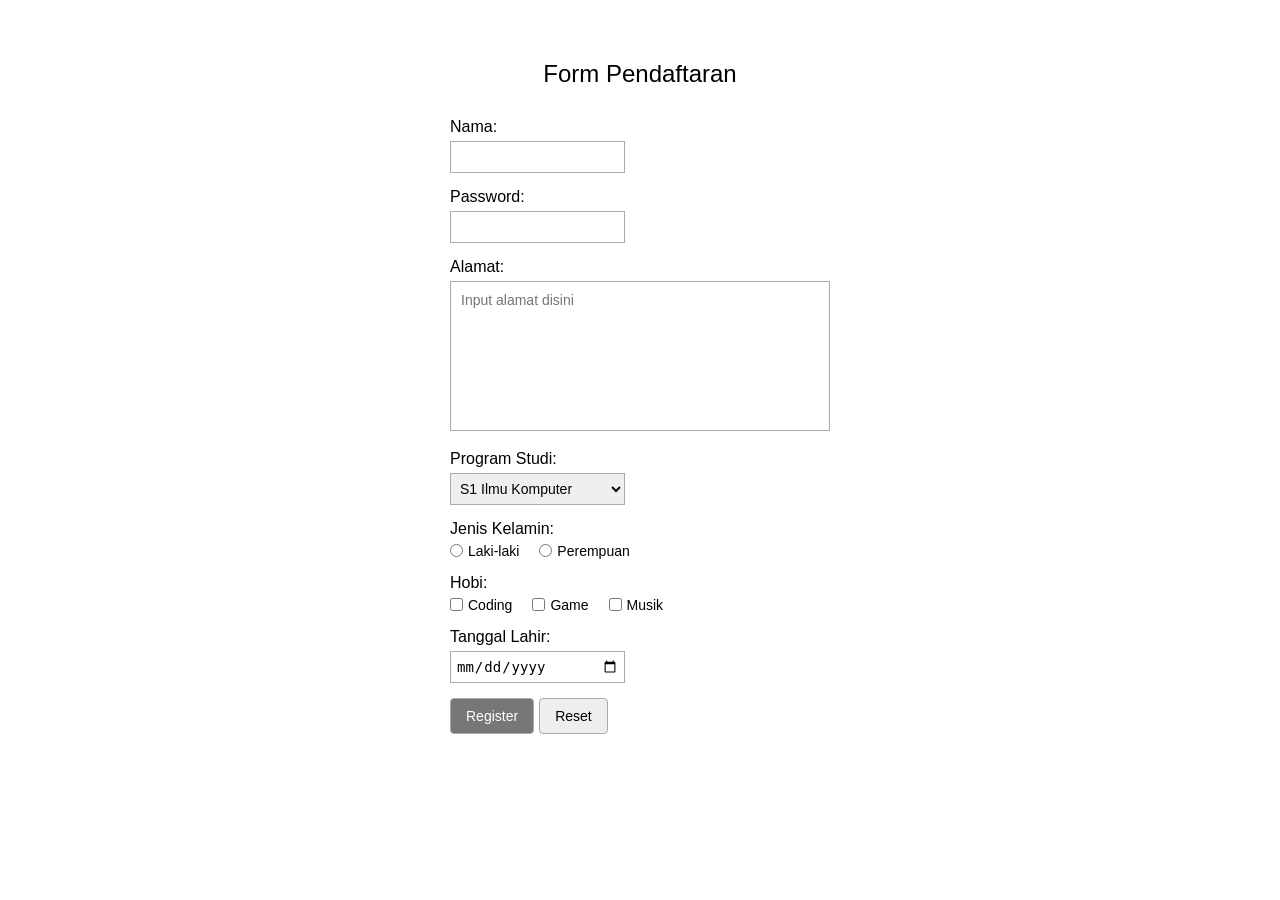
<file: index.html>
<!DOCTYPE html>
<html lang="id">
<head>
    <meta charset="UTF-8">
    <meta name="viewport" content="width=device-width, initial-scale=1.0">
    <title>Form Pendaftaran</title>

    <link rel="stylesheet" href="form.css">
</head>

<body>

    <div class="form-container">

        <h2>Form Pendaftaran</h2>

        <!-- Text -->
        <label for="nama">Nama:</label>
        <input type="text" id="nama" name="nama">

        <!-- Password -->
        <label for="password">Password:</label>
        <input type="password" id="password" name="password">

        <!-- Textarea -->
        <label for="alamat">Alamat:</label>
        <textarea id="alamat" name="alamat" placeholder="Input alamat disini"></textarea>

        <!-- Select Option -->
        <label for="prodi">Program Studi:</label>
        <select id="prodi" name="prodi">
            <option value="ilmu-komputer">S1 Ilmu Komputer</option>
            <option value="teknologi-informasi">S1 Teknologi Informasi</option>
            <option value="sistem-informasi">S1 Sistem Informasi</option>
        </select>

        <!-- Radio Button -->
        <label>Jenis Kelamin:</label>

        <div class="radio">
            <input type="radio" id="laki" name="gender" value="Laki-laki">
            <label for="laki">Laki-laki</label>

            <input type="radio" id="perempuan" name="gender" value="Perempuan">
            <label for="perempuan">Perempuan</label>
        </div>

        <!-- Checkbox -->
        <label>Hobi:</label>

        <div class="checkbox">
            <input type="checkbox" id="coding" name="hobi" value="Coding">
            <label for="coding">Coding</label>

            <input type="checkbox" id="game" name="hobi" value="Game">
            <label for="game">Game</label>

            <input type="checkbox" id="musik" name="hobi" value="Musik">
            <label for="musik">Musik</label>
        </div>

        <!-- Date -->
        <label for="tanggal">Tanggal Lahir:</label>
        <input type="date" id="tanggal" name="tanggal">

        <!-- Submit dan Reset -->
        <div class="buttons">
            <input type="submit" value="Register">
            <input type="reset" value="Reset">
        </div>

    </div>

</body>
</html>
</file>
<file: form.css>
body {
    font-family: Arial, sans-serif;
    background-color: white;
    margin: 0;
    padding: 40px;
}

.form-container {
    width: 380px;
    margin: 0 auto;
}

h2 {
    text-align: center;
    font-weight: normal;
    margin-bottom: 30px;
}

label {
    display: block;
    font-size: 16px;
    margin-bottom: 5px;
    margin-top: 15px;
}

input[type="text"],
input[type="password"],
input[type="date"],
select {
    width: 175px;
    height: 32px;
    padding: 5px;
    box-sizing: border-box;
    border: 1px solid #aaa;
    font-size: 14px;
}

textarea {
    width: 100%;
    height: 150px;
    padding: 10px;
    box-sizing: border-box;
    border: 1px solid #aaa;
    resize: none;
    font-family: Arial, sans-serif;
    font-size: 14px;
}

.radio,
.checkbox {
    display: flex;
    align-items: center;
    gap: 5px;
}

.radio label,
.checkbox label {
    display: inline;
    margin: 0 15px 0 0;
    font-size: 14px;
    font-weight: normal;
}

.radio input,
.checkbox input {
    margin: 0;
}

.buttons {
    margin-top: 15px;
    display: flex;
    gap: 5px;
}

input[type="submit"],
input[type="reset"] {
    padding: 9px 15px;
    border: 1px solid #aaa;
    border-radius: 4px;
    background-color: #eee;
    font-size: 14px;
    cursor: pointer;
}

input[type="submit"] {
    background-color: #777;
    color: white;
}

input[type="submit"]:hover,
input[type="reset"]:hover {
    opacity: 0.8;
}
</file>
